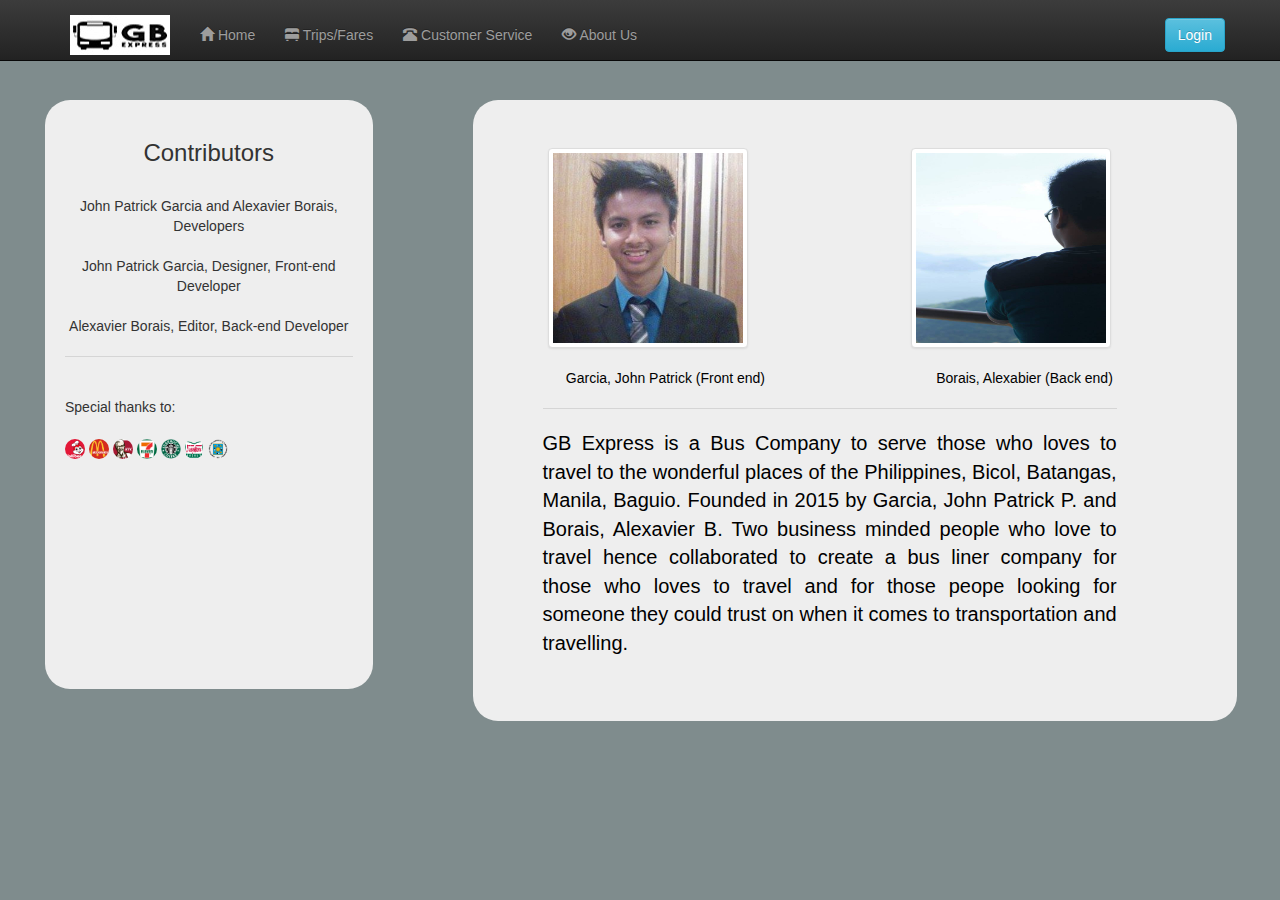
<file: HTML with Javascript and Jsp/WebContent/aboutus.html>
<!DOCTYPE html>
<html lang="en">

<head>
	<meta charset="utf-8">
	<title>Bootstrap App</title>
	<meta name="description" content="Bootstrap App">
	<link rel="stylesheet" href="bootstrap.min.css">
	<link rel="stylesheet" href="bootstrap-theme.min.css">
</head>

	<style>
	#my-navbar{
		padding-top:10px;
		}
	.navbar-brand{
		padding-top:5px;
		}
	body{
		background-color:#7f8c8d;
		}
	#comdet{
		margin-top:100px;
		color:black;
		border-radius:25px;
		padding-left:70px;
		padding-right:120px;
		}
	#cont{
		margin-top:100px;
		margin-right:100px;
		margin-left:60px;
		border-radius:25px;
		padding-left:20px;
		padding-right:20px;
		padding-bottom:230px;
		padding-top:20px;
		}	
	#cont p{
		font-size:15px;
		text-align:center;
		}	
	#comdet h2{
		font-family:Lucida Console;
		}
	#comdet h4{
		text-indent:15px;
		}	
	#cont img{
		height:20px;
		width:20px;
		}
	#comdet img{
		height:200px;
		width:200px;
		}
	#align{
		text-align:justify;
		font-size:20px;
		}
	@font-face {
	  font-family: 'Glyphicons Halflings';
	  src: url('fonts/glyphicons-halflings-regular.eot');
	  src: url('fonts/glyphicons-halflings-regular.eot?#iefix') format('embedded-opentype'), url('fonts/glyphicons-halflings-regular.woff') format('woff'), url('fonts/glyphicons-halflings-regular.ttf') format('truetype'), url('fonts/glyphicons-halflings-regular.svg#glyphicons-halflingsregular') format('svg');
		}		
	</style>

<body>
	<!--NavBar-->
		<nav class="navbar navbar-inverse navbar-fixed-top" id="my-navbar">
			<div class="container">
				<div class="navbar-header">
					<button type="button" class="navbar-toggle" data-toggle="collapse" data-target="#navbar-collapse">
						<span class="icon-bar"></span>
						<span class="icon-bar"></span>
						<span class="icon-bar"></span>
						<span class="icon-bar"></span>
					</button>
					
					<a href="index.html" class="navbar-brand" id="icon">
						<img src="images/Icon.jpg"/>
					</a>
				</div><!-- Navbar Header--> 
				<div class="collapse navbar-collapse" id="navbar-collapse">
			
				<a href="login.html" class="btn btn-info navbar-btn navbar-right">Login</a>
					<ul class="nav navbar-nav">
						<li><a href="index.html"><span class="glyphicon glyphicon-home"></span><span> Home</span></a></li>
						<li><a href="tof.html"><span class="glyphicon glyphicon-bed"></span><span> Trips/Fares</span></a></li>
						<li><a href="custser.html"><span class="glyphicon glyphicon-phone-alt"></span><span> Customer Service</span></a></li>
						<li><a href="aboutus.html"><span class="glyphicon glyphicon-eye-open"></span><span> About Us</span></a></li>
					</ul>
				</div>
			</div><!-- End Container-->
		</nav><!--End Navbar-->
		
		<div class="row">
			<div id="cont" class="jumbotron col-md-3">
				<h3><center>Contributors</center></h3><br>
				<span><center>John Patrick Garcia and Alexavier Borais, Developers</span><br><br>
				<span>John Patrick Garcia, Designer, Front-end Developer</span><br><br>
				<span>Alexavier Borais, Editor, Back-end Developer</center></span><hr>
				<br><span>Special thanks to:</span><br><br>
				<span><img src="images/jbee.jpg" class="img-circle"/></span>
				<span><img src="images/mcdo.jpg" class="img-circle"/></span>
				<span><img src="images/kfc.jpg" class="img-circle"/></span>
				<span><img src="images/711.jpg" class="img-circle"/></span>
				<span><img src="images/sbuck.jpg" class="img-circle"/></span>
				<span><img src="images/kk.jpg" class="img-circle"/></span>
				<span><img src="images/ust.jpg" class="img-circle"/></span>
			</div>
				<div id="comdet" class="jumbotron col-md-7">
					<center><img src="images/john.jpg" class="img-thumbnail"/>&nbsp;&nbsp;&nbsp;&nbsp;
					&nbsp;&nbsp;&nbsp;&nbsp;&nbsp;&nbsp;&nbsp;&nbsp;&nbsp;&nbsp;&nbsp;&nbsp;&nbsp;
					&nbsp;&nbsp;&nbsp;&nbsp;&nbsp;&nbsp;&nbsp;&nbsp;&nbsp;&nbsp;&nbsp;&nbsp;&nbsp;
					&nbsp;&nbsp;&nbsp;&nbsp;&nbsp;&nbsp;&nbsp;&nbsp;&nbsp;<img class="img-thumbnail" src="images/alex.jpg"/></center><br>
					&nbsp;&nbsp;&nbsp;&nbsp;&nbsp;&nbsp;Garcia, John Patrick (Front end)&nbsp;&nbsp;&nbsp;&nbsp;&nbsp;
					&nbsp;&nbsp;&nbsp;&nbsp;&nbsp;&nbsp;&nbsp;&nbsp;&nbsp;&nbsp;&nbsp;&nbsp;&nbsp;&nbsp;
					&nbsp;&nbsp;&nbsp;&nbsp;&nbsp;&nbsp;&nbsp;&nbsp;&nbsp;&nbsp;&nbsp;&nbsp;&nbsp;&nbsp;
					&nbsp;&nbsp;&nbsp;&nbsp;&nbsp;&nbsp;&nbsp;&nbsp;Borais, Alexabier (Back end)<hr>
					<p id="align">GB Express is a Bus Company to serve those who loves to travel to the wonderful places of the Philippines, Bicol, Batangas, Manila, Baguio.
					Founded in 2015 by Garcia, John Patrick P. and Borais, Alexavier B. Two business minded people who love to travel hence collaborated to create a bus liner company for those who loves to travel and for those peope looking for someone they could trust on when it comes to transportation and travelling.</p>
				</div>
				
		</div>
	<script src="jquery-2.1.3.min.js"></script>
	<script src="bootstrap.min.js"></script>
	<script src="bootstrap.js"></script>
</body>
</file>
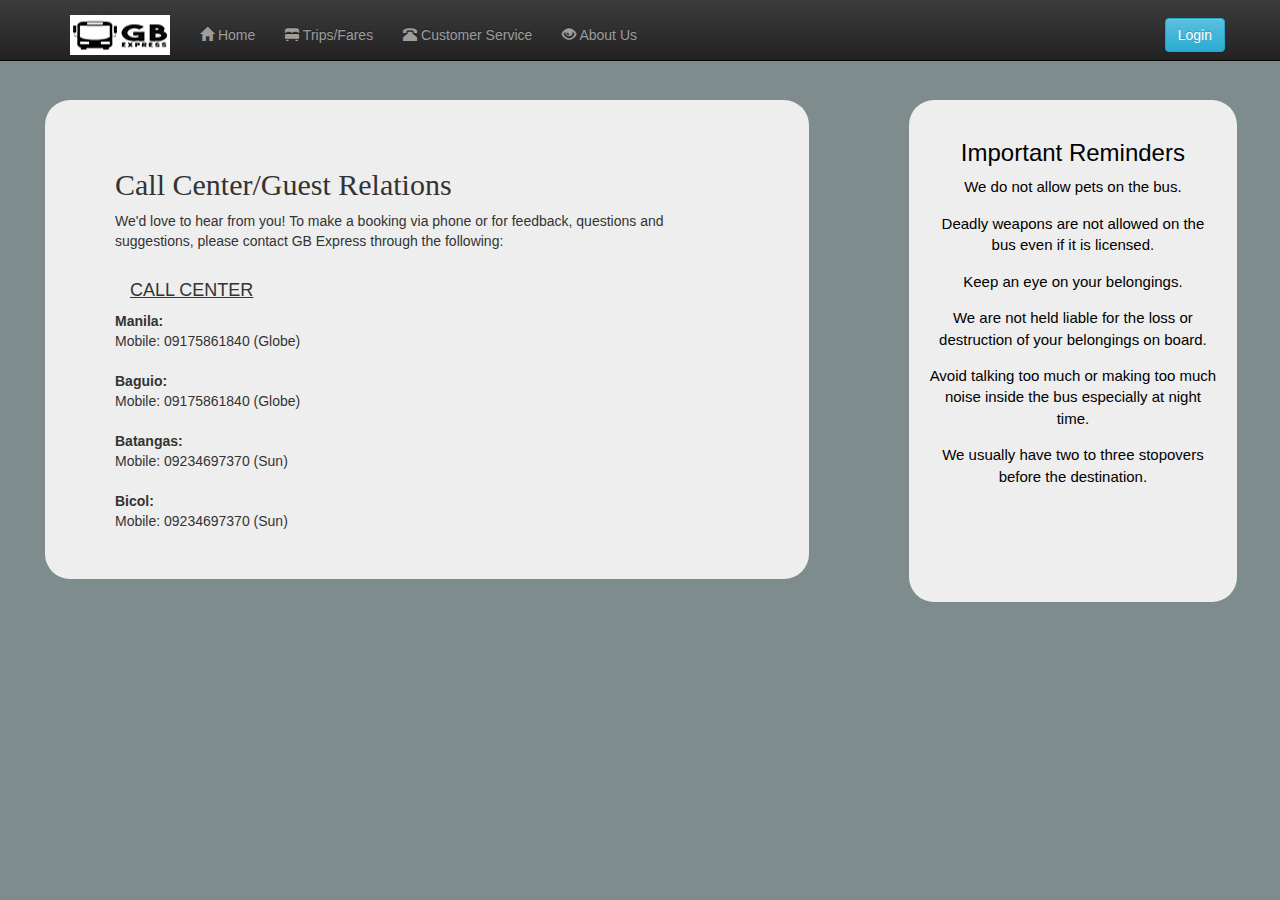
<file: HTML with Javascript and Jsp/WebContent/custser.html>
<!DOCTYPE html>
<html lang="en">

<head>
	<meta charset="utf-8">
	<title>GB Express</title>
	<meta name="description" content="Bootstrap App">
	<link rel="stylesheet" href="bootstrap.min.css">
	<link rel="stylesheet" href="bootstrap-theme.min.css">
</head>

	<style>
	#my-navbar{
		padding-top:10px;
		}
	.navbar-brand{
		padding-top:5px;
		}
	body{
		background-color:#7f8c8d;
		}
	#grel{
		margin-top:100px;
		margin-right:100px;
		margin-left:60px;
		border-radius:25px;
		padding-left:70px;
		padding-right:120px;
		}
	#irem{
		margin-top:100px;
		color:black;
		border-radius:25px;
		padding-top:20px;
		padding-right:20px;
		padding-left:20px;
		padding-bottom:100px;
		}	
	#irem p{
		font-size:15px;
		text-align:center;
		}	
	#grel h2{
		font-family:Lucida Console;
		}
	#grel h4{
		text-indent:15px;
		}		
	@font-face {
	  font-family: 'Glyphicons Halflings';
	  src: url('fonts/glyphicons-halflings-regular.eot');
	  src: url('fonts/glyphicons-halflings-regular.eot?#iefix') format('embedded-opentype'), url('fonts/glyphicons-halflings-regular.woff') format('woff'), url('fonts/glyphicons-halflings-regular.ttf') format('truetype'), url('fonts/glyphicons-halflings-regular.svg#glyphicons-halflingsregular') format('svg');
		}		
	</style>

<body>
	<!--NavBar-->
		<nav class="navbar navbar-inverse navbar-fixed-top" id="my-navbar">
			<div class="container">
				<div class="navbar-header">
					<button type="button" class="navbar-toggle" data-toggle="collapse" data-target="#navbar-collapse">
						<span class="icon-bar"></span>
						<span class="icon-bar"></span>
						<span class="icon-bar"></span>
						<span class="icon-bar"></span>
					</button>
					
					<a href="index.html" class="navbar-brand" id="icon">
						<img src="images/Icon.jpg"/>
					</a>
				</div><!-- Navbar Header--> 
				<div class="collapse navbar-collapse" id="navbar-collapse">
			
				<a href="login.html" class="btn btn-info navbar-btn navbar-right">Login</a>
					<ul class="nav navbar-nav">
						<li><a href="index.html"><span class="glyphicon glyphicon-home"></span><span> Home</span></a></li>
						<li><a href="tof.html"><span class="glyphicon glyphicon-bed"></span><span> Trips/Fares</span></a></li>
						<li><a href="custser.html"><span class="glyphicon glyphicon-phone-alt"></span><span> Customer Service</span></a></li>
						<li><a href="aboutus.html"><span class="glyphicon glyphicon-eye-open"></span><span> About Us</span></a></li>
					</ul>
				</div>
			</div><!-- End Container-->
		</nav><!--End Navbar-->
		
		<div class="row">
				<div id="grel" class="jumbotron col-md-7">
					<h2>Call Center/Guest Relations</h2>We'd love to hear from you! To make a booking via phone or for feedback, questions and suggestions, please contact GB Express through the following:<br><br>
						<h4><u>CALL CENTER</u></h4>
							<span><b>Manila:</b></span><br>
							Mobile: 09175861840 (Globe)<br><br>
							<span><b>Baguio:</span></b><br>
							Mobile: 09175861840 (Globe)<br><br>
							<span><b>Batangas:</span></b><br>
							Mobile: 09234697370 (Sun)<br><br>
							<span><b>Bicol:</span></b><br>
							Mobile: 09234697370 (Sun)
				</div>
				<div id="irem" class="jumbotron col-md-3">
				<h3><center>Important Reminders</center></h3>
					<p>We do not allow pets on the bus.</p>
					<p>Deadly weapons are not allowed on the bus even if it is licensed.</p>
					<p>Keep an eye on your belongings.</p>
					<p>We are not held liable for the loss or destruction of your belongings on board.</p>
					<p>Avoid talking too much or making too much noise inside the bus especially at night time.</p>
					<p>We usually have two to three stopovers before the destination.</p>
					</p>
				</div>
		</div>
	<script src="jquery-2.1.3.min.js"></script>
	<script src="bootstrap.min.js"></script>
	<script src="bootstrap.js"></script>
</body>
</file>
